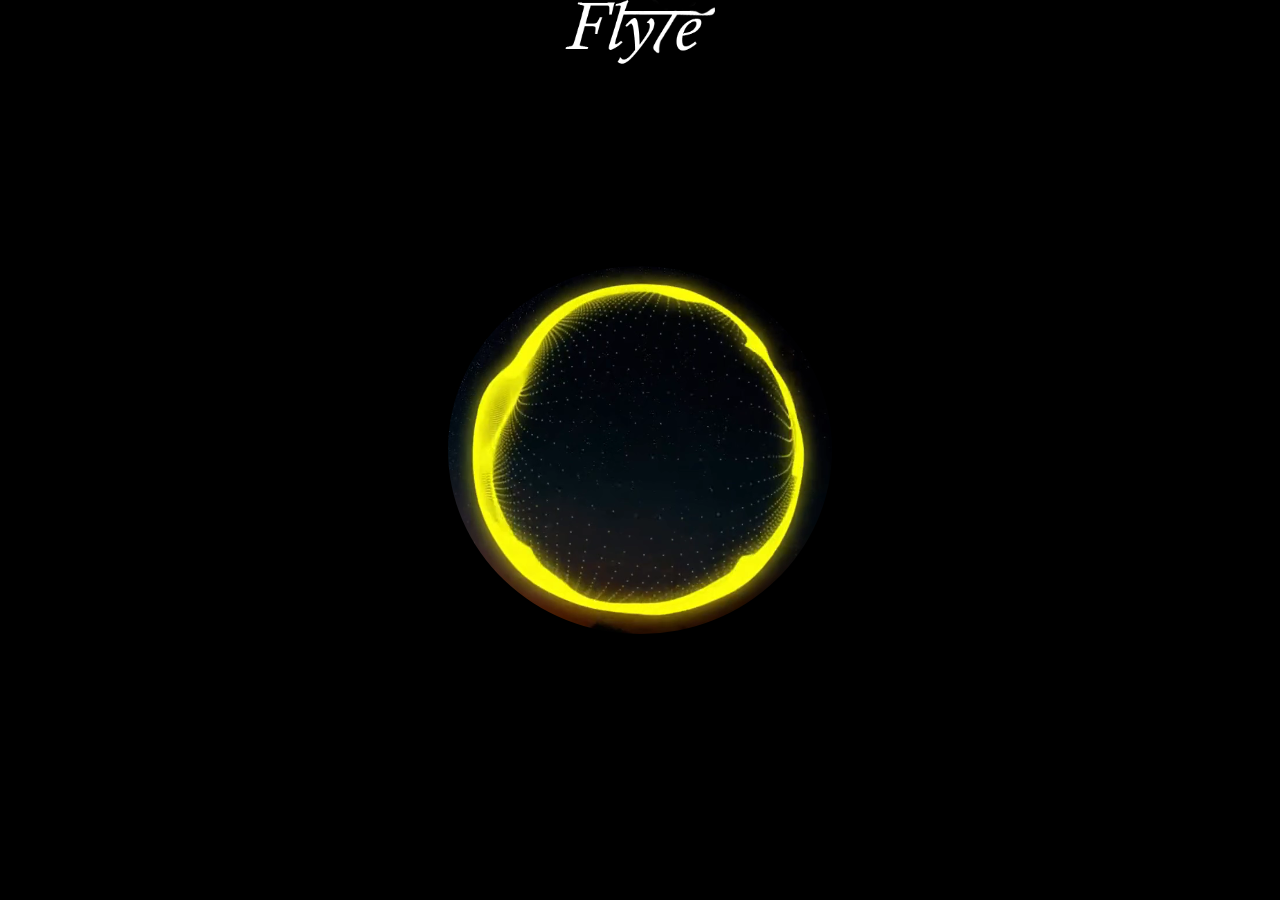
<file: index.html>
<!DOCTYPE html>
<html lang="en">
<head>
	<meta charset="UTF-8">
	<meta http-equiv="X-UA-Compatible" content="IE=edge">
	<meta name="viewport" content="width=device-width, initial-scale=1.0">
	<meta name="keywords" content="Flyte">
	<meta name="description" content="Flyte">  
	<meta property="og:image" content="1.png">
	<meta name="twitter:card" content="Flyte logo">
	<title>Flacfy</title>
	<link rel="stylesheet" href="css/flacfy.css">
	<link rel="stylesheet" href="css/flacfy-media.css">
</head>
<body>
	
	<header class="header">
		<div class="logo">
			<img src="1.png" alt="logo">
		</div>
	</header>

	<main class="main">
		<div class="main-block">
			<div class="main-block__title">
				<p>С Днём <span style="color: #cf2376;">Рождения</span><br><a href="https://vk.com/dennosaev" target="_blank"><span style="color: #23a7cf;">Денис Носаев!</span></a></p>
			</div>
			<div class="main-block__avatar">
				<img src="people/nosayev.jpg" alt="avatar">
				<div class="main-block-avatar__link">
					<a href="https://vk.com/dennosaev" target="_blank"><p>VK</p></a>
				</div>
			</div>
		</div>
	</main>

	<div class="anim">
		<div class="anim-content__left">
			<div class="anim-height"></div>
			<div class="anim-height"></div>
			<div class="anim-height"></div>
		</div>
		<div class="anim-content__right">
			<div class="anim-height"></div>
			<div class="anim-height"></div>
			<div class="anim-height"></div>
		</div>
	</div>

	<div class="footer__block__maker">
		<a href="https://github.com/Divvner" target="_blank">
			<p>© Sergei Pavlov<br>2022</p>
		</a>
	</div>

	<div class="video__pos">
		<video src="loader/loader.mkv" muted autoplay loop class="video" preload="meta">
		</video>
		<video class="soundbutton paused" src="gif/playgif.mp4" alt="gif" muted autoplay loop preload="meta"></video>
	</div>
	
	<audio class="audio" src="audio/limitless.mp3" loop preload="meta"></audio>

	<div class="preloader">
		<div class="loader">
			<video src="loader/loader.mkv" muted autoplay loop preload="meta"></video>
		</div>
	</div>

	<script defer src="js/flacfy.js"></script>
</body>
</html>
</file>
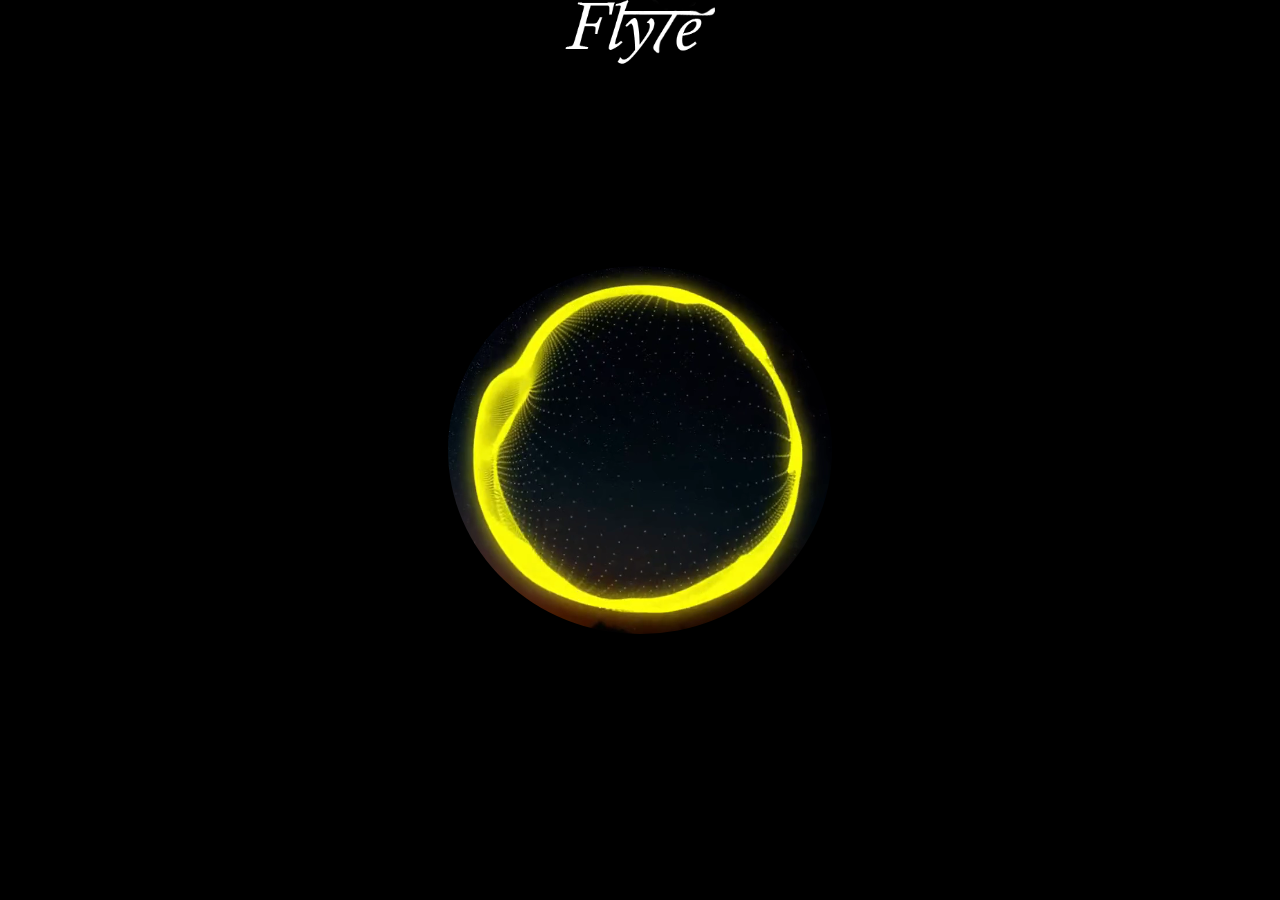
<file: flacfy.html>
<!DOCTYPE html>
<html lang="en">
<head>
	<meta charset="UTF-8">
	<meta http-equiv="X-UA-Compatible" content="IE=edge">
	<meta name="viewport" content="width=device-width, initial-scale=1.0">
	<meta name="keywords" content="Flyte">
	<meta name="description" content="Flyte">  
	<meta property="og:image" content="1.png">
	<meta name="twitter:card" content="Flyte logo">
	<title>Flacfy</title>
	<link rel="stylesheet" href="css/flacfy.css">
	<link rel="stylesheet" href="css/flacfy-media.css">
</head>
<body>
	
	<header class="header">
		<div class="logo">
			<img src="1.png" alt="logo">
		</div>
	</header>

	<main class="main">
		<div class="main-block">
			<div class="main-block__title">
				<p>С Днём <span style="color: #cf2376;">Рождения</span><br><a href="https://vk.com/dennosaev" target="_blank"><span style="color: #23a7cf;">Денис Носаев!</span></a></p>
			</div>
			<div class="main-block__avatar">
				<img src="people/nosayev.jpg" alt="avatar">
				<div class="main-block-avatar__link">
					<a href="https://vk.com/dennosaev" target="_blank"><p>VK</p></a>
				</div>
			</div>
		</div>
	</main>

	<div class="anim">
		<div class="anim-content__left">
			<div class="anim-height"></div>
			<div class="anim-height"></div>
			<div class="anim-height"></div>
		</div>
		<div class="anim-content__right">
			<div class="anim-height"></div>
			<div class="anim-height"></div>
			<div class="anim-height"></div>
		</div>
	</div>

	<div class="footer__block__maker">
		<a href="https://github.com/Divvner" target="_blank">
			<p>© Sergei Pavlov<br>2022</p>
		</a>
	</div>

	<div class="video__pos">
		<video src="loader/loader.mkv" muted autoplay loop class="video" preload="meta">
		</video>
		<video class="soundbutton paused" src="gif/playgif.mp4" alt="gif" muted autoplay loop preload="meta"></video>
	</div>
	
	<audio class="audio" src="audio/limitless.mp3" loop preload="meta"></audio>

	<div class="preloader">
		<div class="loader">
			<video src="loader/loader.mkv" muted autoplay loop preload="meta"></video>
		</div>
	</div>

	<script defer src="js/flacfy.js"></script>
</body>
</html>
</file>
<file: css/flacfy.css>
* {
	padding: 0;
	margin: 0;
	box-sizing: border-box;
}

body {
	background-color: #08031c;
	overflow-x: hidden;
	width: 100vw;
}

html {
	width: 100vw;
}

a {
	text-decoration: none;
}

.header {
	position: absolute;
	left: 50%;
	transform: translate(-50%, 0);
	z-index: 1001;
}

.logo {}

.logo img {
	width: 150px;
}

.main {
	position: absolute;
	left: 50%;
	top: 30%;
	transform: translate(-50%, -50%);
}

.main-block {}

.main-block__title {}

.main-block__title p {
	color: #fff;
	font-family: 'Montserrat';
	font-size: 2.7em;
	font-style: italic;
	line-height: 40px;
	letter-spacing: 0.02em;
	text-align: center;
}

.main-block__title p a span {
	display: block;
	margin-top: 30px;
}

.main-block__avatar {
	position: absolute;
	top: 110%;
	left: 50%;
	transform: translate(-50%, 0);
}

.main-block__avatar img {
	width: 210px;
	height: 210px;
	border-radius: 50%;
	transition: 0.3s ease;
}

.main-block__avatar img:hover {
	transition: 0.3s ease;
	transform: scale(1.1);
	opacity: 0.5;
}

.main-block-avatar__link {
	position: absolute;
	left: 50%;
	transform: translate(-50%, 0);
}

.main-block-avatar__link p {
	color: #fff;
	font-family: 'Montserrat';
	font-size: 1.5em;
	transition: 0.3s ease;
	text-decoration: underline;
	text-decoration-color: #fff;
	margin-top: 10px;
}

.main-block-avatar__link p:hover {
	transition: 0.3s ease;
	color: rgb(122, 76, 246);
}

/* animation */

.anim {
	position: relative;
}

.anim-content__left {
	position: absolute;
	left: 10%;
}

.anim-content__right {
	position: absolute;
	right: 10%;
}

.anim-height {
	animation: shooting 5s infinite;
	height: 20px;
	width: 10px;
	background-color: #fc2d9f;
	margin: 10px;
	display: inline-block;
	border-radius: 50%;
}

/* footer */

.footer {
	position: absolute;
	width: 120vw;
	height: 150px;
	padding-left: 0;
	background-color: #000;
	bottom: -150px;
	left: -20vw;
	box-shadow: 0 0 15px rgb(218, 44, 119);
}

.footer-block {}

.footer__block__maker {
	position: absolute;
	left: 50%;
	top: 110%;
	transform: translate(-50%, -50%);
}

.footer__block__maker a p {
	color: #fff;
	font-family: 'Montserrat';
	font-style: italic;
	font-size: 1.1em;
	transition: 0.2s ease;
	text-align: center;
	line-height: 30px;
}

.footer__block__maker a p:hover {
	transition: 0.2s ease;
	color: #ff89ca;
}

/* icons */

.footer-block__icon {
	position: relative;
}

.footer-block__icon img {
	width: 70px;
	height: 70px;
}

.icon__github {
	position: absolute;
	left: 20%;
	top: 30px;
	margin-left: 10vw;
}

.icon__vk {
	position: absolute;
	right: 20%;
	top: 30px;
	margin-right: -10vw;
}

/* soundbutton */

.soundbutton {
	filter: invert(100%);
	width: 80px;
	height: 80px;
	z-index: 2000;
	position: absolute;
	border-radius: 50%;
	top: 50%;
	transform: translate(0, -50%);
	cursor: pointer;
}

.video__pos {
	display: flex;
	justify-content: center;
	align-content: center;
	position: absolute;
	z-index: -1;
	bottom: -35%;
}

.video {
	width: 100%;
	z-index: -1;
	border-radius: 50%;
}

/* loader */

.preloader {
	width: 100vw;
	height: 100vh;
	background: #000;
	z-index: 1000;
	position: absolute;
	transition: 0.4s;
	opacity: 1;
}

.loader {
	display: flex;
	justify-content: center;
	align-items: center;
	height: 100%;
}

.loader video {
	width: 30%;
	border-radius: 50%;
}

@keyframes shooting {

	/* Ctrl + S */
	0%,
	100% {
		height: 800px;
		opacity: 0.3;
		background-color: #f2da20;
	}

	50% {
		height: 20px;
		opacity: 1;
		background-color: #2783ab;
	}

}
</file>
<file: css/flacfy-media.css>
@media (min-width: 1200px) {
	.video__pos {
		bottom: -45%;
		left: 50%;
		transform: translate(-50%, 0);
	}

	.footer__block__maker {
		top: 150%;
	}
}

@media (min-width: 979px) and (max-width: 1199px) {
	.video__pos {
		bottom: -45%;
		left: 50%;
		transform: translate(-50%, 0);
	}

	.footer__block__maker {
		top: 150%;
	}
}

@media (min-width: 768px) and (max-width: 979px) {}

@media (min-width: 640px) and (max-width: 768px) {}

@media (min-width: 480px) and (max-width: 640px) {}



@media (min-width: 320px) and (max-width: 480px) {
	.anim-content__left {
		position: absolute;
		left: 0%;
	}

	.anim-content__right {
		position: absolute;
		right: 0%;
	}

	.anim-height {
		margin: 5px;
	}

	.anim-height:nth-child(1) {
		animation-delay: 0.5s;
	}

	.anim-height:nth-child(2) {
		animation-delay: 1s;
	}

	.anim-height:nth-child(3) {
		animation-delay: 0s;
	}

	.anim-height:nth-child(4) {
		animation-delay: 0.5s;
	}

	.anim-height:nth-child(5) {
		animation-delay: 1s;
	}

	.anim-height:nth-child(6) {
		animation-delay: 0s;
	}

	footer {
		display: none;
	}

	.footer__block__maker {
		position: absolute;
		left: 50%;
		top: 140%;
		transform: translate(-50%, 0);
		margin-left: 0;
	}

	.main-block__title p {
		font-size: 2em;
	}


	.loader video {
		width: 60%;
	}

	.video {
		width: 100%;
		z-index: -1;
		border-radius: 50%;
	}

}
</file>
